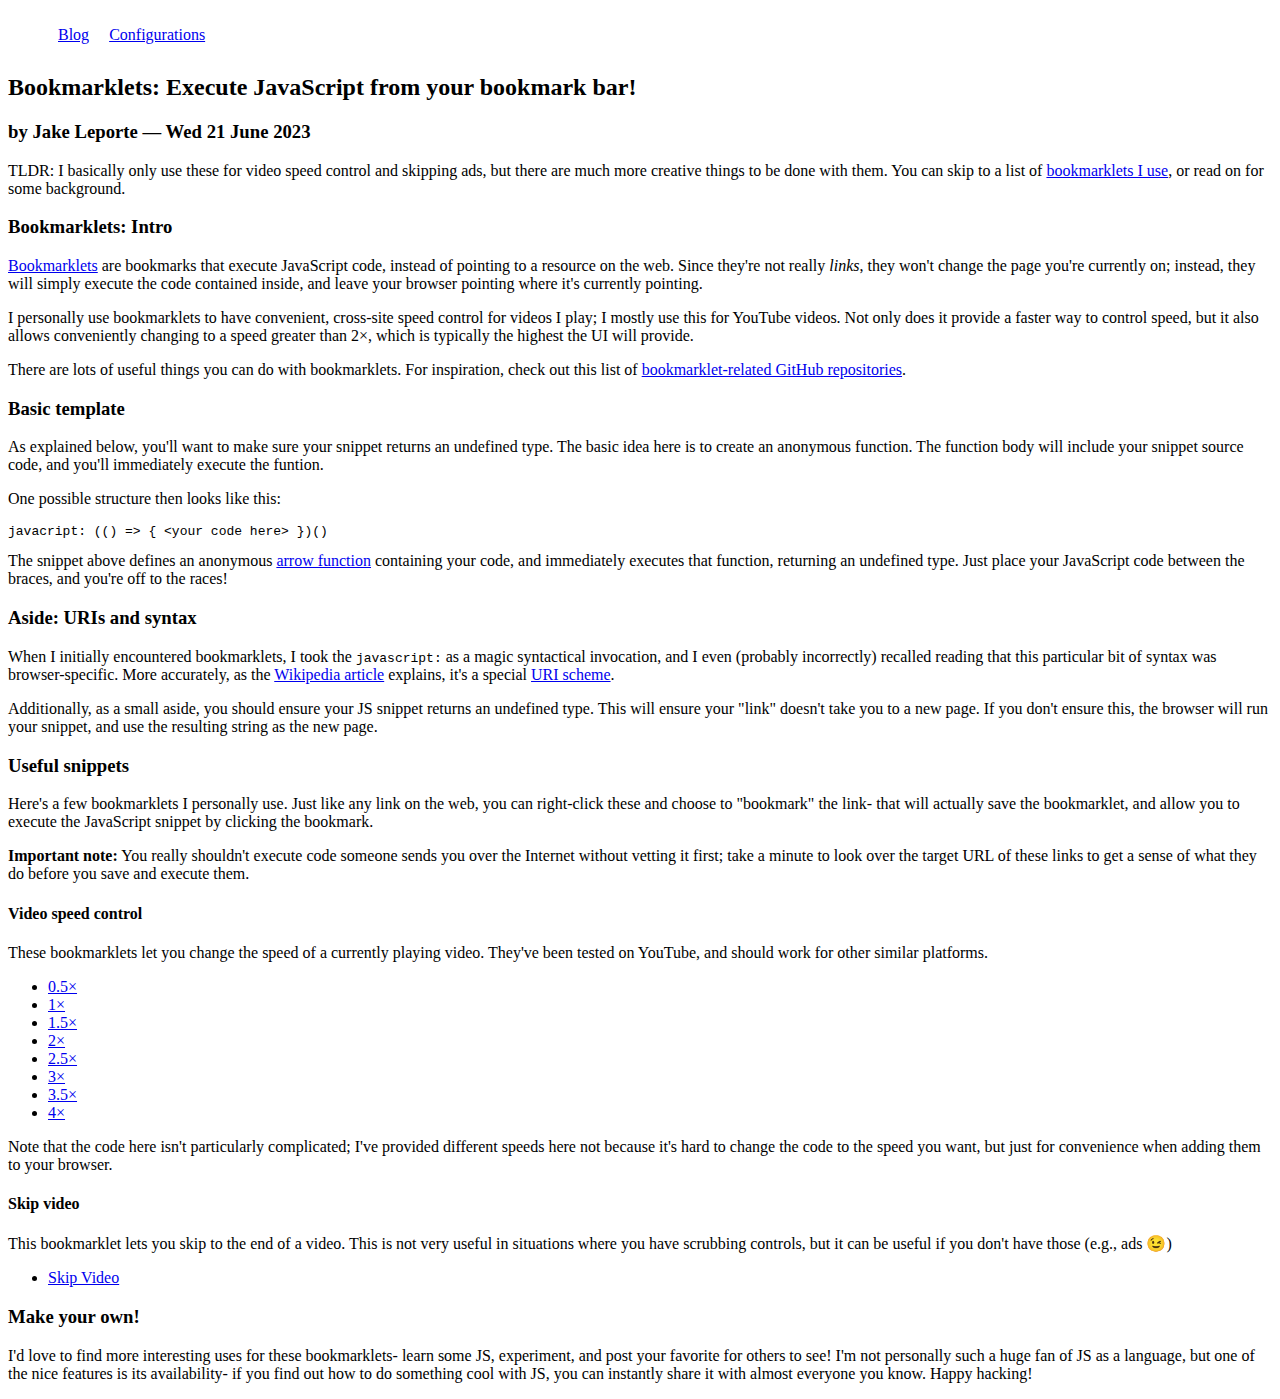
<file: docs/bookmarklets-execute-javascript-from-your-bookmark-bar.html>
<!DOCTYPE html><head><meta charset="utf-8" /><title>Bookmarklets: Execute JavaScript from your bookmark bar! — Picklehead Web</title><link rel="stylesheet" href="/css/picklehead.css" /></head><body><nav><ul><li><a href="/index.html">Blog</a></li><li><a href="/configs.html">Configurations</a></li></ul></nav><h2>Bookmarklets: Execute JavaScript from your bookmark bar!</h2><h3>by Jake Leporte — Wed 21 June 2023</h3><div><p>TLDR: I basically only use these for video speed control and skipping
	   ads, but there are much more creative things to be done with them.
	   You can skip to a list of <a href="#useful-snippets">bookmarklets I use</a>, or
	   read on for some background.</p><h3>Bookmarklets: Intro</h3><p><a href="https://en.wikipedia.org/wiki/Bookmarklet">Bookmarklets</a> are bookmarks
     that execute JavaScript code, instead of pointing to a resource on the web.
     Since they're not really <em>links</em>, they won't change the page you're currently on;
     instead, they will simply execute the code contained inside, and leave your browser
     pointing where it's currently pointing.</p><p>I personally use bookmarklets to have convenient, cross-site speed control for
       videos I play; I mostly use this for YouTube videos.  Not only does it provide
       a faster way to control speed, but it also allows conveniently changing to a speed
       greater than 2×, which is typically the highest the UI will provide.</p><p>There are lots of useful things you can do with bookmarklets.  For
	   inspiration, check out this list of
	   <a href="https://github.com/topics/bookmarklets">bookmarklet-related GitHub repositories</a>.</p><h3>Basic template</h3><p>As explained below, you'll want to make sure your snippet returns an
	undefined type.  The basic idea here is to create an anonymous function.
	The function body will include your snippet source code, and you'll immediately
	execute the funtion.</p><p>One possible structure then looks like this:

	 <pre><code>javacript: (() =&gt; { &lt;your code here&gt; })()</code></pre>

	 The snippet above defines an anonymous
	 <a href="https://developer.mozilla.org/en-US/docs/Web/JavaScript/Reference/Functions/Arrow_functions">arrow function</a>
	 containing your code, and immediately executes that function,
	 returning an undefined type.  Just place your JavaScript code
	 between the braces, and you're off to the races!</p><h3>Aside: URIs and syntax</h3><p>When I initially encountered bookmarklets, I took the <code>javascript:</code> as
	  a magic syntactical invocation, and I even (probably incorrectly)
	  recalled reading that this particular bit of syntax was browser-specific.
	  More accurately, as the
	  <a href="https://en.wikipedia.org/wiki/Bookmarklet">Wikipedia article</a>
	  explains, it's a special
	  <a href="https://en.wikipedia.org/wiki/Uniform_Resource_Identifier#Syntax">URI scheme</a>.</p><p>Additionally, as a small aside, you should ensure your JS snippet returns an
		   undefined type.  This will ensure your &quot;link&quot; doesn't take you to
		   a new page.  If you don't ensure this, the browser will run your
		   snippet, and use the resulting string as the new page.</p><h3 id="useful-snippets">Useful snippets</h3><p>Here's a few bookmarklets I personally use.  Just like any link on the
	    web, you can right-click these and choose to &quot;bookmark&quot; the link- that
	    will actually save the bookmarklet, and allow you to execute the
	    JavaScript snippet by clicking the bookmark.<aside><strong>Important note:</strong> You really shouldn't execute code someone sends
		 you over the Internet without vetting it first; take a minute to
		 look over the target URL of these links to get a sense of what
		 they do before you save and execute them.</aside></p><h4>Video speed control</h4><p>These bookmarklets let you change the speed of a currently playing
	   video.  They've been tested on YouTube, and should work for other
	   similar platforms.<ul><li><a href="javascript: (() =&gt; {document.querySelector('video').playbackRate = 0.5})()">0.5×</a></li><li><a href="javascript: (() =&gt; {document.querySelector('video').playbackRate = 1.0})()">1×</a></li><li><a href="javascript: (() =&gt; {document.querySelector('video').playbackRate = 1.5})()">1.5×</a></li><li><a href="javascript: (() =&gt; {document.querySelector('video').playbackRate = 2.0})()">2×</a></li><li><a href="javascript: (() =&gt; {document.querySelector('video').playbackRate = 2.5})()">2.5×</a></li><li><a href="javascript: (() =&gt; {document.querySelector('video').playbackRate = 3.0})()">3×</a></li><li><a href="javascript: (() =&gt; {document.querySelector('video').playbackRate = 3.5})()">3.5×</a></li><li><a href="javascript: (() =&gt; {document.querySelector('video').playbackRate = 4.0})()">4×</a></li></ul>Note that the code here isn't particularly complicated; I've provided
	  different speeds here not because it's hard to change the code to the
	  speed you want, but just for convenience when adding them to your
	  browser.</p><h4>Skip video</h4><p>This bookmarklet lets you skip to the end of a video.  This is not
	  very useful in situations where you have scrubbing controls, but it
	  can be useful if you don't have those (e.g., ads 😉)<ul><li><a href="javascript: (() =&gt; {document.querySelector('video').currentTime = document.querySelector('video').duration})()">Skip Video</a></li></ul></p><h3>Make your own!</h3><p>I'd love to find more interesting uses for these bookmarklets- learn
	 some JS, experiment, and post your favorite for others to see!  I'm
	 not personally such a huge fan of JS as a language, but one of the
	 nice features is its availability- if you find out how to do something
	 cool with JS, you can instantly share it with almost everyone you
	 know.  Happy hacking!</p></div></body>
</file>
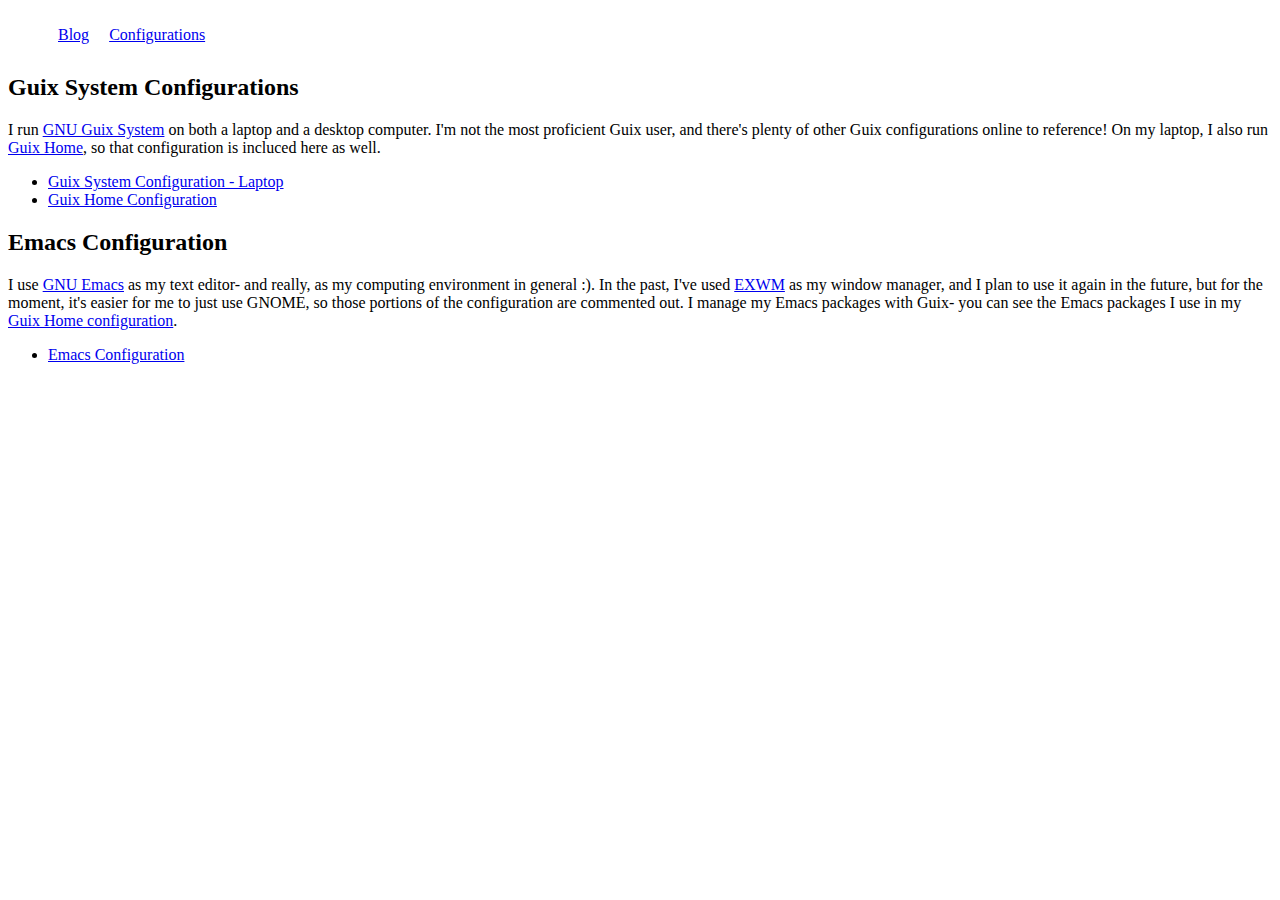
<file: docs/configs.html>
<!DOCTYPE html><head><meta charset="utf-8" /><title>Configurations — Picklehead Web</title><link rel="stylesheet" href="/css/picklehead.css" /></head><body><nav><ul><li><a href="/index.html">Blog</a></li><li><a href="/configs.html">Configurations</a></li></ul></nav><h2>Guix System Configurations</h2><p>I run <a href="https://guix.gnu.org">GNU Guix System</a> on both a laptop and a desktop computer.  I'm not the most
proficient Guix user, and there's plenty of other Guix configurations
online to reference!  On my laptop, I also run <a href="https://guix.gnu.org/manual/devel/en/html_node/Home-Configuration.html">Guix Home</a>, so that
configuration is incluced here as well.</p><ul><li><a href="src/kosher.scm">Guix System Configuration - Laptop</a></li><li><a href="src/kosher-home.scm">Guix Home Configuration</a></li></ul><h2>Emacs Configuration</h2><p>I use <a href="https://www.gnu.org/software/emacs/">GNU Emacs</a> as my text editor- and really, as my computing environment in
general :).  In the past, I've used <a href="https://github.com/ch11ng/exwm">EXWM</a> as my window manager, and I plan to use it again in the future, but
for the moment, it's easier for me to just use GNOME, so those
portions of the configuration are commented out.  I manage my Emacs
packages with Guix- you can see the Emacs packages I use in my <a href="src/kosher-home.scm">Guix Home configuration</a>.</p><ul><li><a href="src/init.el">Emacs Configuration</a></li></ul></body>
</file>
<file: css/picklehead.css>
nav li {
    display: inline-block;
    padding: 10px;
}
</file>
